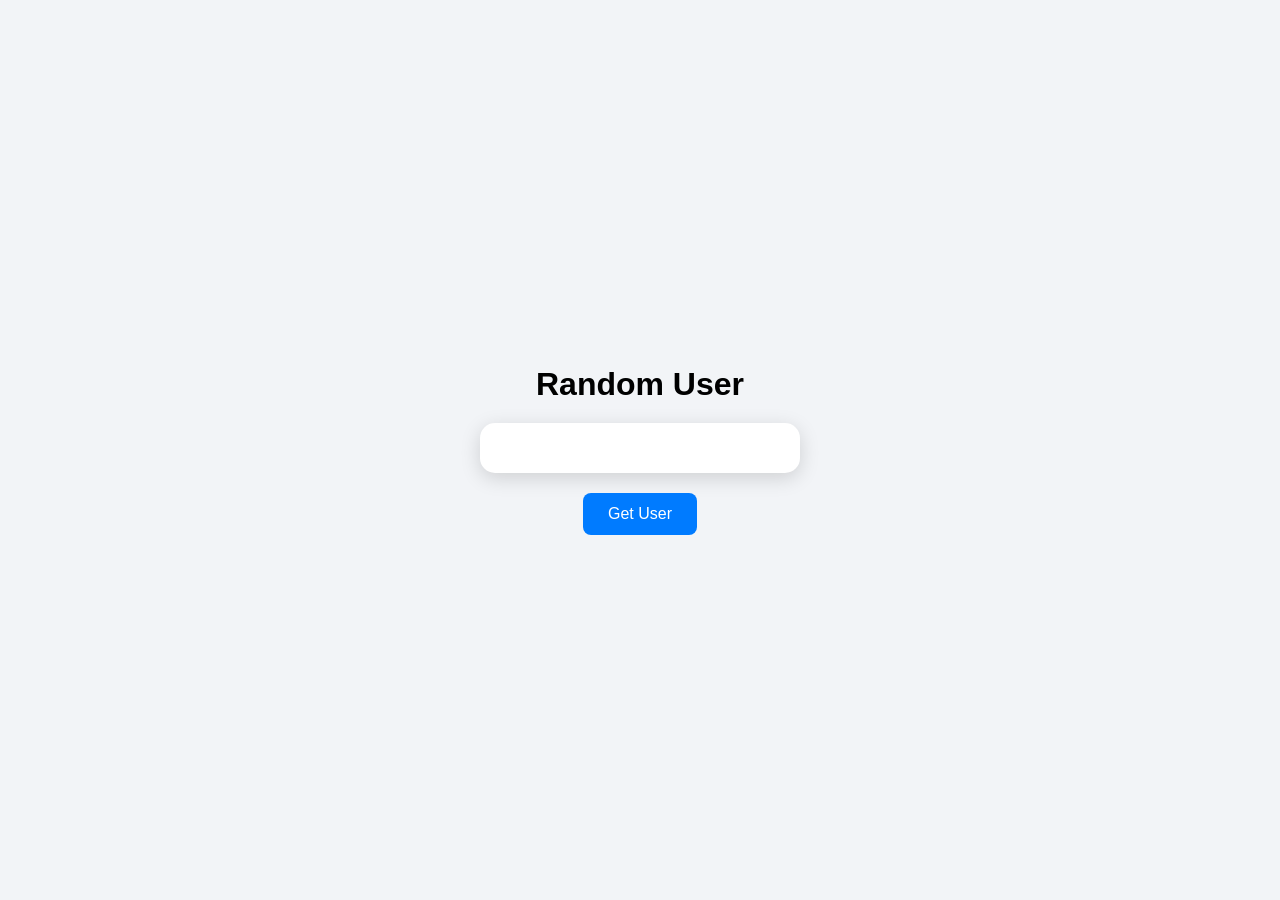
<file: Async Await/index.html>
<!DOCTYPE html>
<html lang="en">
<head>
    <meta charset="UTF-8">
    <meta name="viewport" content="width=device-width, initial-scale=1.0">
    <title>Fetch API - Random User</title>

    <style>
        * {
            margin: 0;
            padding: 0;
            box-sizing: border-box;
        }

        body {
            min-height: 100vh;
            display: flex;
            flex-direction: column;
            align-items: center;
            justify-content: center;
            font-family: Arial, sans-serif;
            background: #f2f4f7;
        }

        h1 {
            margin-bottom: 20px;
        }

        #getuser {
            width: 320px;
            padding: 25px;
            text-align: center;
            background: white;
            border-radius: 15px;
            box-shadow: 0 5px 20px rgba(0, 0, 0, 0.15);
        }

        #getuser img {
            width: 140px;
            height: 140px;
            border-radius: 50%;
            margin-bottom: 15px;
        }

        #getuser h2 {
            margin-bottom: 10px;
        }

        button {
            margin-top: 20px;
            padding: 12px 25px;
            border: none;
            border-radius: 8px;
            background: #007bff;
            color: white;
            font-size: 16px;
            cursor: pointer;
        }

        button:hover {
            background: #0056b3;
        }
    </style>
</head>

<body>

    <h1>Random User</h1>
    <div id="getuser">

    </div>
    <button onclick="getdata()">Get User</button>
<script>
        async function getdata() {
            try {
                let container = document.getElementById("getuser");
                let response = await fetch(
                    'https://randomuser.me/api/?results=2'
                );
                let data = await response.json();
                let userdata = data.results[0];
                let Titlename = `${userdata.name.first} ${userdata.name.last}`;
                let image = userdata.picture.medium;
                container.innerHTML = `<img src="${image}" alt="user image"> <br> <h2>${Titlename}</h2>`;
            }
             catch {
                console.log("error");
                document.write("Unable to fetch data");
            }
        }
    </script>

</body>
</html>
</file>
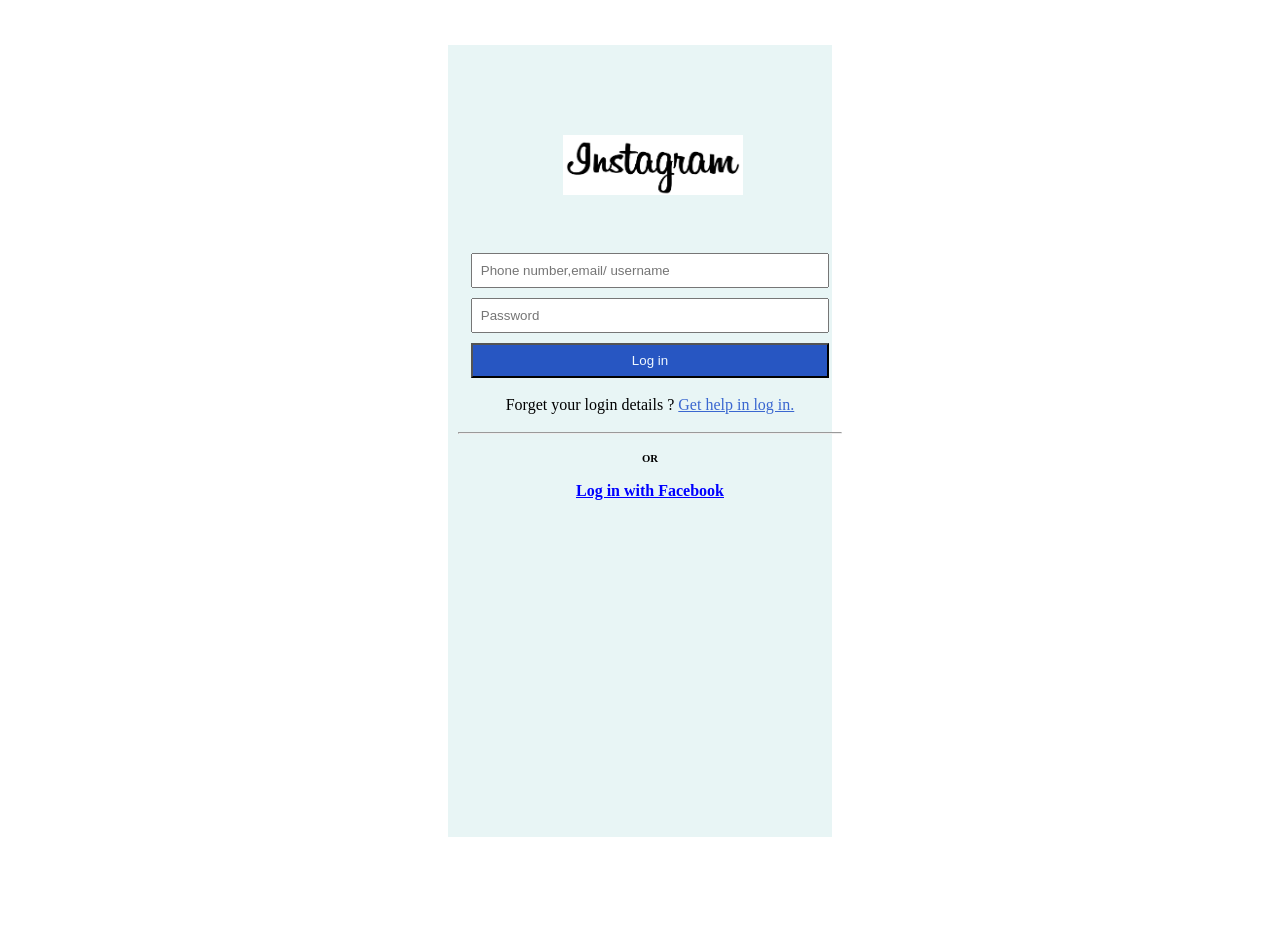
<file: instagram login form/index.html>
<!DOCTYPE html>
<html lang="en">
<head>
    <meta charset="UTF-8">
    <meta name="viewport" content="width=device-width, initial-scale=1.0">
    <title>loginform</title>
    

</head>
<style>
    *{
        margin: 0;
        box-sizing: border-box;
    }
    .loginform {
        width: 100vw;
        height: 100vh;
    }
    .block1{
        background-color: rgb(232, 245, 245);
        width: 30vw;
        height: 88vh;
        margin-left: 35vw;
        margin-top: 5vh;
        position: relative;
    }
    .heading{
        position: absolute;
        margin-left: 9vw;
        margin-top: 10vh;
    }
    .inputs {
        position: absolute;
        display: flex;
        justify-content: center;
        flex-direction: column;
        margin-top: 22vh;
        margin-left: 10px;
        align-items: center;

    }
    input , button{
        padding: 8px;
        margin-top: 10px;
        width: 28vw;
        border-radius: 1px solid rgb(221, 215, 215);
    }
 
    button{
        background-color: rgb(39, 86, 194);
        font-weight: 200;
        font-style: normal;
        color: aliceblue;
        cursor: pointer;
    }
    a{
        color: rgb(58, 103, 208);
    }
    hr{
        color: rgb(47, 49, 49);
        width: 30vw;
    }
    span{
        color: red;
    }
    #fb{
        font-weight: bolder;
        color: blue;
    }
</style>
<body>
    <div class="loginform">
        <div class="block1">
            <div class="heading"> 
                <img src="logoname.png" width="180px" height="60px" alt="">
            </div>
            <div class="form">
                <form onsubmit="return submitForm()">
                    <div class="inputs">
                    <input type="text" id="number" id="username" placeholder="Phone number,email/ username">
                    <span id="username1"> </span>
                    <input type="password" id="password" placeholder="Password" >
                    <span id="password1"> </span>
                    <button>Log in</button>
                    <br>
                    <p>Forget your login details ? <span><a href="help.html">Get help in log in.</a> </span></p>
                    <Br><hr><br>
                    <h6>OR</h6><br>
                    <a href="https://www.facebook.com/login/" id="fb">Log in with Facebook</a>
                    </div>
                </form>
            </div>
        </div>

    </div>
</body>
<script>
    function submitForm(){
        let Username=document.getElementById("username").value;
        let Userpassword=document.getElementById("password").value;
        if(Username==""){
            document.getElementById("username1").innerHTML="Username Not Entered";
            return false;
        }
        else{
          document.getElementById("username1").innerHTML=" ";
        }
        if(isNaN(Userpassword)){
            document.getElementById("password1").innerHTML="Invalid Numbers Password enter correctly "
            return false;
        }
        else if(Userpassword==""){
            document.getElementById("password1").innerHTML="Password Not Entered";
            return false;
        }
        else {
            document.getElementById("password1").innerHTML=" ";
        }
        alert("Form submitted sucuessfully!");
        return true;
    }

</script>
</html>
</file>
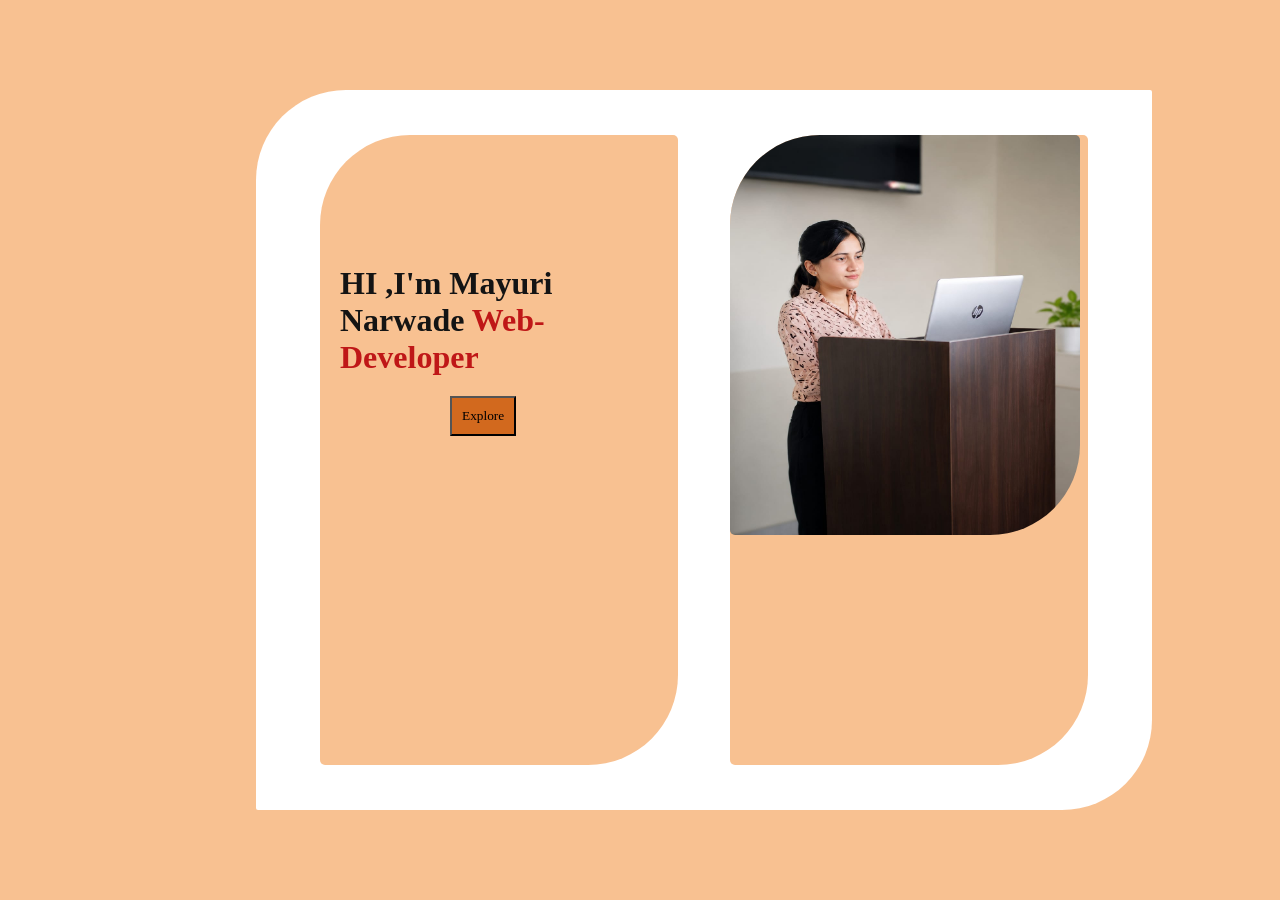
<file: Personal Portfolio/index.html>
<!DOCTYPE html>
<html lang="en">
<head>
    <meta charset="UTF-8">
    <meta name="viewport" content="width=device-width, initial-scale=1.0">
    <title>Document</title>
    <style>
        *{
            margin: 0;
        }
        .main{
            background-color: #f8c191;
            width: 100vw;
            height: 100vh;
            position: relative;
        }
        .sub1{
            position: absolute;
            background-color: white;
            width: 70vw;
            height: 80vh;
            margin-left: 20vw;
            margin-top: 10vh;
            border-radius: 90px 2px 90px 2px;

        }
        .sub2{
            background-color:  #f8c191;
            position: absolute;
            height: 70vh;
            width: 28vw;
            left:25vw;
            margin-top: 15vh;
            border-radius: 90px 5px 90px 5px;
        }
        .sub2 h1{
            font-family: Cambria, Cochin, Georgia, Times, 'Times New Roman', serif;
            color: rgb(20, 20, 20);
            font-size: xx-large;
            font-weight: bolder;
            padding-left: 20px;
            padding-top: 130px;
        }
        .sub2 span{
            color: rgb(191, 23, 23);
        }
        button{
            background-color: chocolate;
            border-radius: 2px solid black;
            font-family: 'Times New Roman', Times, serif;
            margin-left: 130px;
            margin-top: 20px;
            padding: 10px;
            font-weight: 200;
        }
        .sub3{
            background-color: #f8c191;
            position: absolute;
            height: 70vh;
            width: 28vw;
            right:15vw;
            margin-top: 15vh;
            border-radius: 90px 5px 90px 5px;
        }
        
        .sub4{
            display: none;
            background-color:  #f8c191;
            position: absolute;
            height: 70vh;
            width: 28vw;
            right:15vw;
            margin-top: 15vh;
            border-radius: 90px 5px 90px 5px;
        }
        img{
            height: 400px;
            width: 350px;
            border-radius: 90px 5px 90px 5px;

        }
        .adjustimg{
            height: 350px;
            width: 350px;

        }
   
        
    </style>
</head>
<body>
    <div class="main">
        <div class="sub1 whitebk"></div>
        <div class="sub2" id="block1"><h1>HI ,I'm Mayuri Narwade <span>Web-Developer</span></h1>
        <button class="b1" onclick="clickevent()">Explore</button>
        </div>
        <div class="sub3" id="block2">
            <img src="WhatsApp Image 2026-06-16 at 7.33.03 PM (1).jpeg" alt="">
        </div>
        <div class="sub4" id="onclicking">
            <img src="mern.png" alt="" class="adjustimg">
            <button class="backb2" id="back" onclick="back()"> ← BACK</button>
        </div>
    </div>
</body>
<script>
      let originalcontentblock1=document.getElementById("block1").innerHTML;
        function clickevent(){
        document.getElementById("block2").style.display="none"
        document.getElementById("onclicking").style.display="block"
        document.getElementById("block1").innerHTML="<h1>I am a Full Stack Engineer focused on building modern web apps using MongoDB, Express, React, and Node.js.</h1>"
    }
    function back(){
         document.getElementById("onclicking").style.display="none"
         document.getElementById("block2").style.display="block"
         document.getElementById("block1").innerHTML=originalcontentblock1;
    }
</script>
</html>
</file>
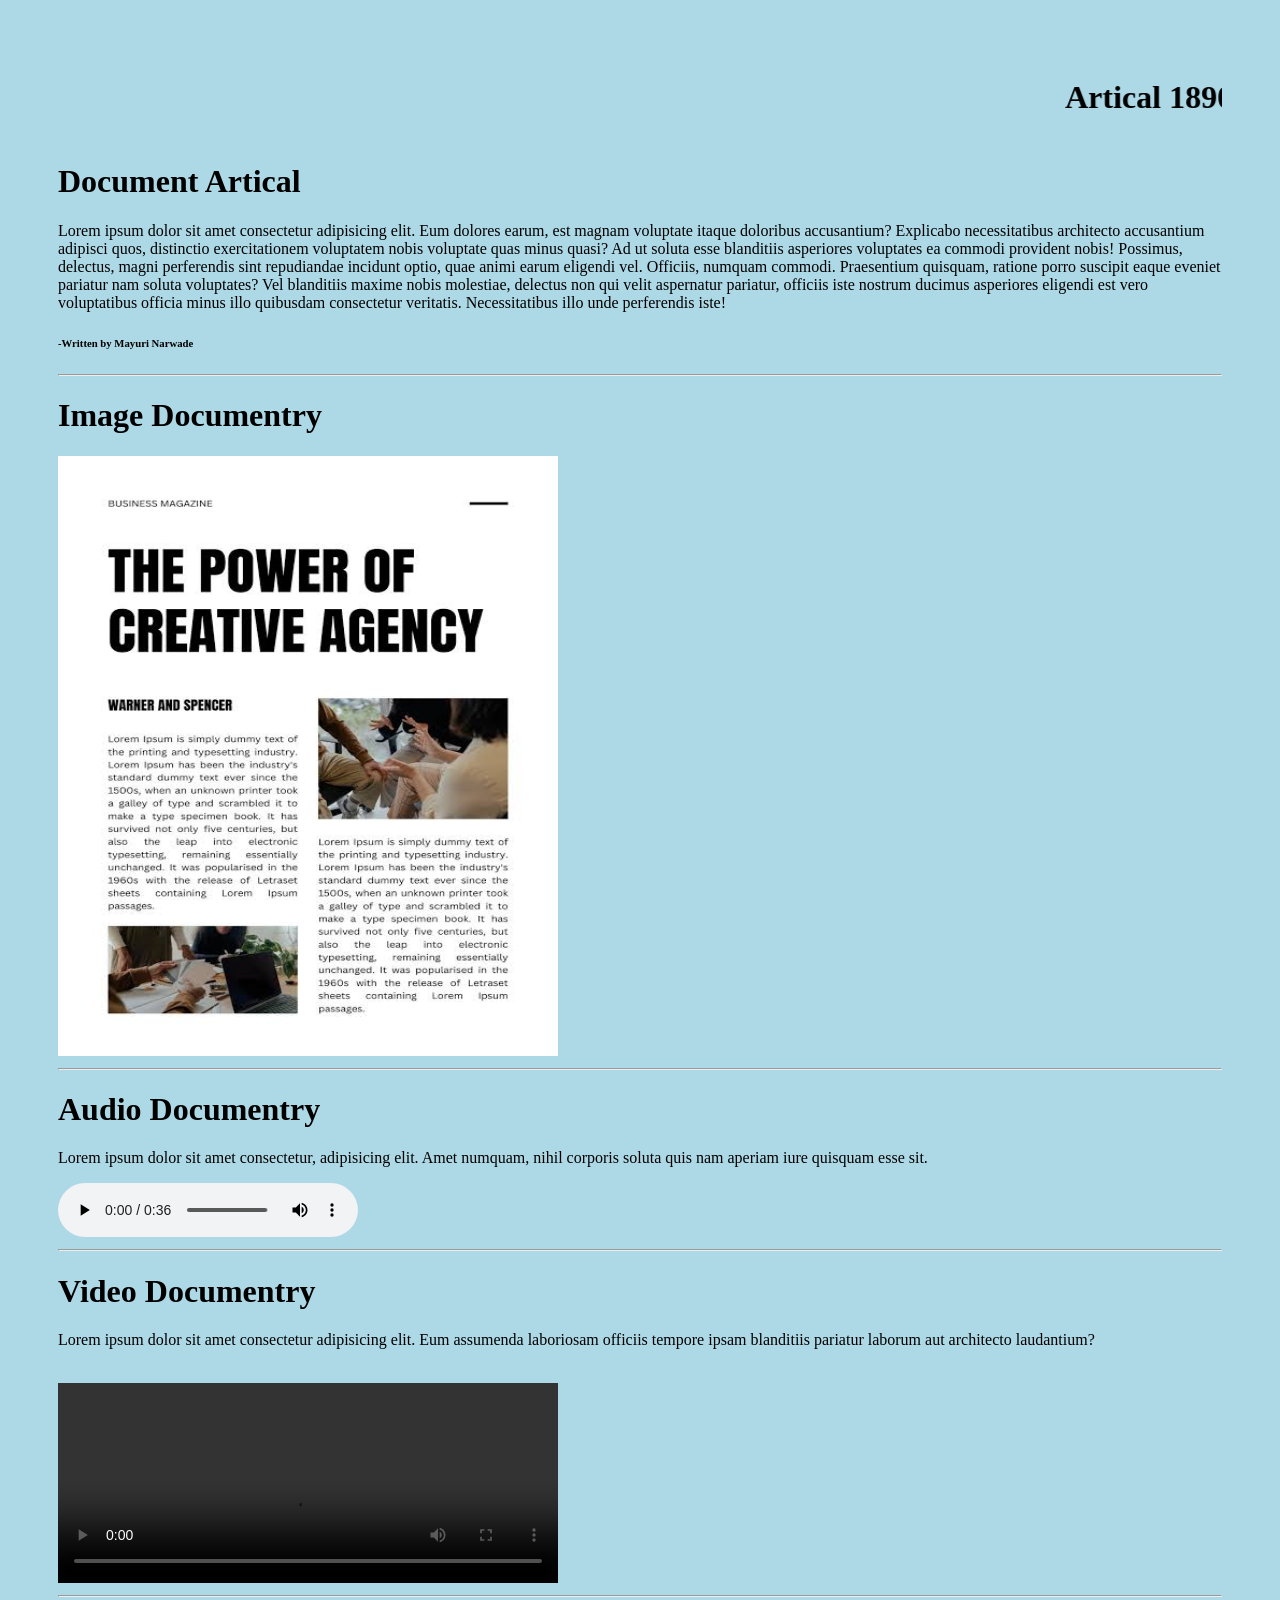
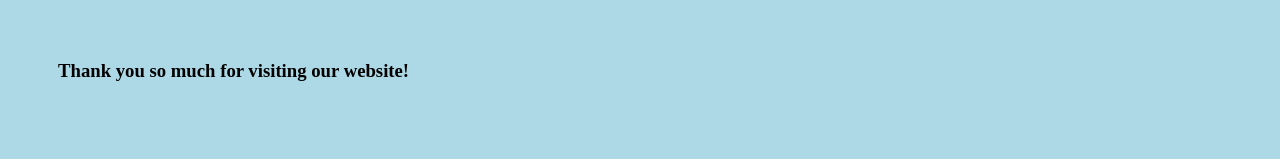
<file: Website using html tags 1/index.html>
<!DOCTYPE html>
<html lang="en">
<head>
    <meta charset="UTF-8">
    <meta name="viewport" content="width=device-width, initial-scale=1.0">
    <title>firstWebsite</title>
    <style>
        body {
            background-color: lightblue;
            padding: 50px;
        
        }
    </style>
</head>
<body>
    <div class="container">
    <marquee behavior="scroll" scrollamount="10"><h1>Artical 189002 Direct By Power Of Creative Agency</h1></marquee>
       <div class="document"></div>
          <h1>Document Artical</h1>
          <p>Lorem ipsum dolor sit amet consectetur adipisicing elit. Eum dolores earum, est magnam voluptate itaque doloribus accusantium? Explicabo necessitatibus architecto accusantium adipisci quos, distinctio exercitationem voluptatem nobis voluptate quas minus quasi? Ad ut soluta esse blanditiis asperiores voluptates ea commodi provident nobis! Possimus, delectus, magni perferendis sint repudiandae incidunt optio, quae animi earum eligendi vel. Officiis, numquam commodi. Praesentium quisquam, ratione porro suscipit eaque eveniet pariatur nam soluta voluptates? Vel blanditiis maxime nobis molestiae, delectus non qui velit aspernatur pariatur, officiis iste nostrum ducimus asperiores eligendi est vero voluptatibus officia minus illo quibusdam consectetur veritatis. Necessitatibus illo unde perferendis iste!</p>
          <h6>-Written by Mayuri Narwade</h6>
        </div><hr>
        <div class="img">          
             <h1>Image Documentry</h1>
             <img src="images.jpeg" alt="Image Documentry" width="500px" height="600px">
        </div><hr>
       <div class="audio">
             <h1>Audio Documentry</h1>
             <p>Lorem ipsum dolor sit amet consectetur, adipisicing elit. Amet numquam, nihil corporis soluta quis nam aperiam iure quisquam esse sit.</p>
             <audio controls>
                <source src="2021-12-14_-_Space_Adventure_Intro_-_David_Fesliyan.mp3" type="audio/mpeg" alt="Space Adventure Intro">
             </audio><hr>
       </div>
       <div class="video">
          <h1>Video Documentry</h1>
          <p>Lorem ipsum dolor sit amet consectetur adipisicing elit. Eum assumenda laboriosam officiis tempore ipsam blanditiis pariatur laborum aut architecto laudantium?</p>
          <br>        
          <video width="500" height="200" controls>
             <source src="sample-5s.mp4" type="video/mp4" alt="Sample Video" width="500" height="600">
          </video>
       </div><hr>
       <br><br>
       <footer>
            <h3>Thank you so much for visiting our website!</h3>
       </footer>

    </div>
    </body>
</html>
</file>
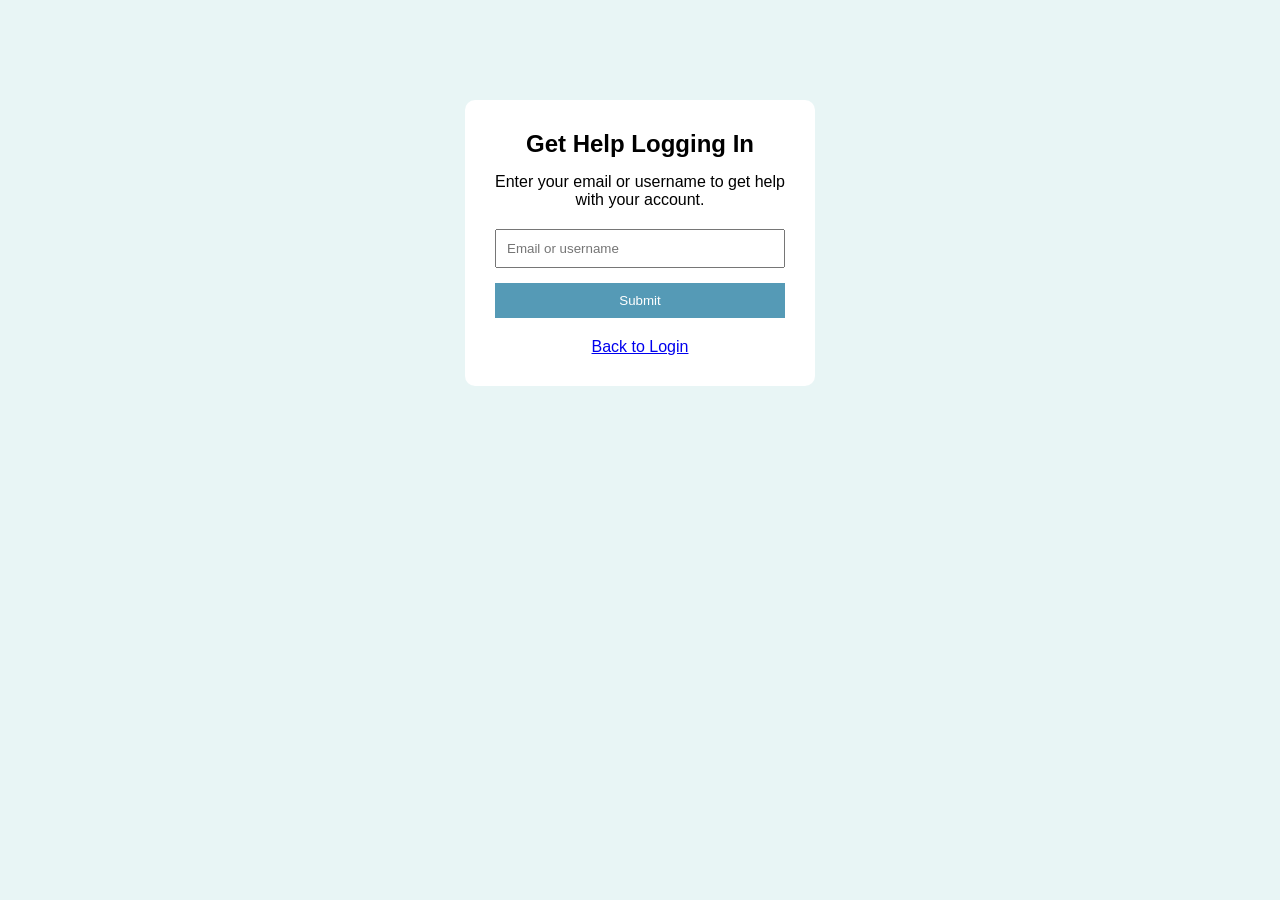
<file: instagram login form/help.html>
<!DOCTYPE html>
<html lang="en">
<head>
    <meta charset="UTF-8">
    <meta name="viewport" content="width=device-width, initial-scale=1.0">
    <title>Get Help</title>
    <style>
        * {
            margin: 0;
            box-sizing: border-box;
        }

        body {
            font-family: Arial, sans-serif;
            background-color: rgb(232, 245, 245);
        }

        .helpbox {
            width: 350px;
            margin: 100px auto;
            padding: 30px;
            background-color: white;
            text-align: center;
            border-radius: 10px;
        }

        h2 {
            margin-bottom: 15px;
        }

        p {
            margin-bottom: 20px;
        }

        input {
            width: 100%;
            padding: 10px;
            margin-bottom: 15px;
        }

        button {
            width: 100%;
            padding: 10px;
            background-color: rgb(85, 154, 182);
            color: white;
            border: none;
            cursor: pointer;
        }

        #message {
            margin-top: 15px;
        }

        a {
            display: block;
            margin-top: 15px;
        }
    </style>
</head>
<body>
    <div class="helpbox">
        <h2>Get Help Logging In</h2>
        <p>Enter your email or username to get help with your account.</p>
        <input
            type="text"
            id="username"
            placeholder="Email or username"
        >
        <button onclick="getHelp()">Submit</button>
        <p id="message"></p>
        <a href="index.html">Back to Login</a>
    </div>
    <script>
        function getHelp() {
            let username = document.getElementById("username").value;
            if (username == "") {
                document.getElementById("message").innerHTML = "Please enter your email or username.";
                return false;
            }
            document.getElementById("message").innerHTML = "We will help you recover your account.";
            return true;
            
        }
    </script>
</body>
</html>
</file>
